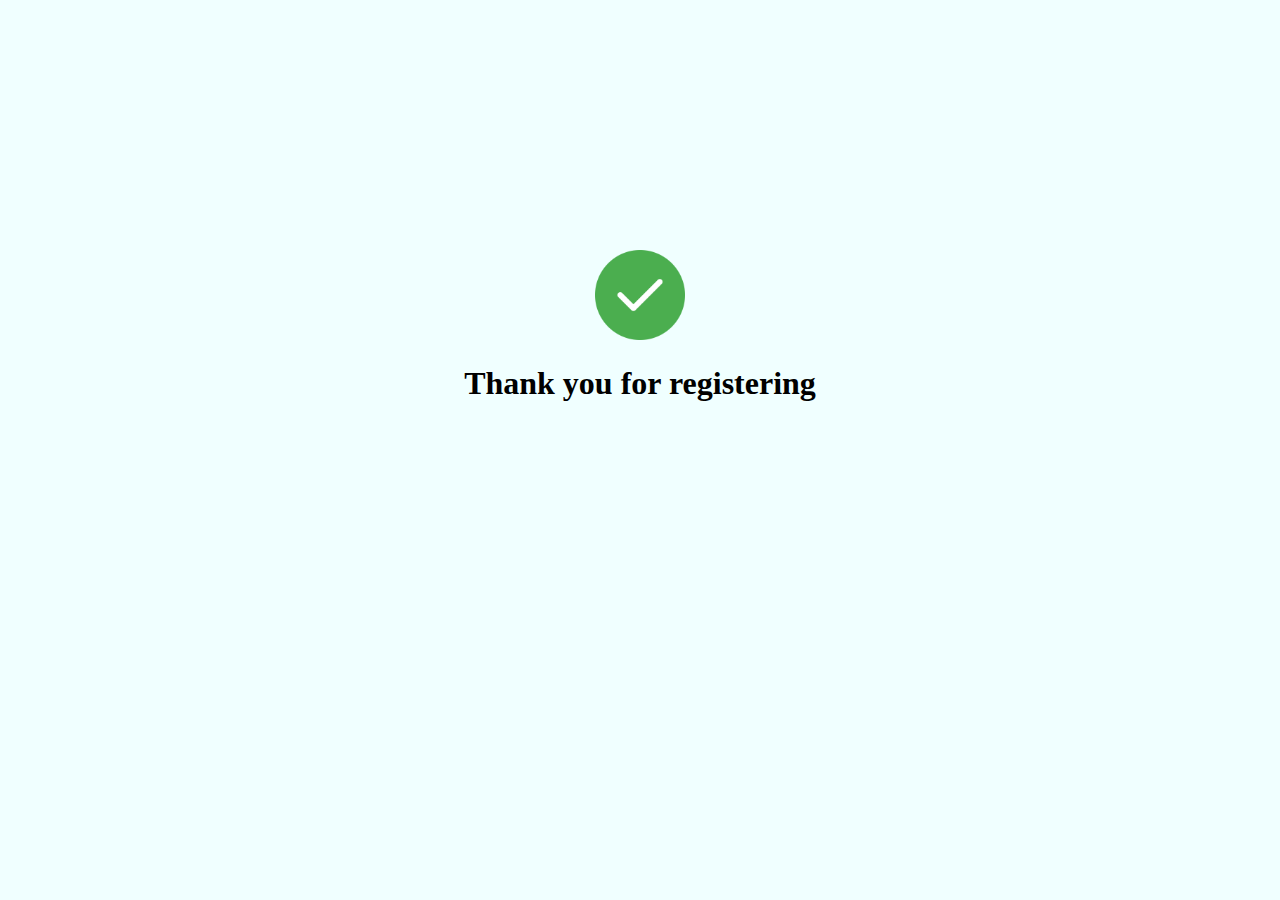
<file: successful.html>
<!DOCTYPE html>
<html lang="en">
<head>
    <meta charset="UTF-8">
    <meta name="viewport" content="width=device-width, initial-scale=1.0">
    <title>Successful Registration</title>
    <link rel="stylesheet" href="./successful.css">
</head>
<body>
    <center><img src="./correct.png" alt="correct mark" height="90px" width="90px" style="margin-top: 250px;">
    <h1>Thank you for registering</h1></center>
</body>
</html>
</file>
<file: successful.css>
body {
    margin: 0;
    padding: 0;
    background-color: azure;
};
</file>
